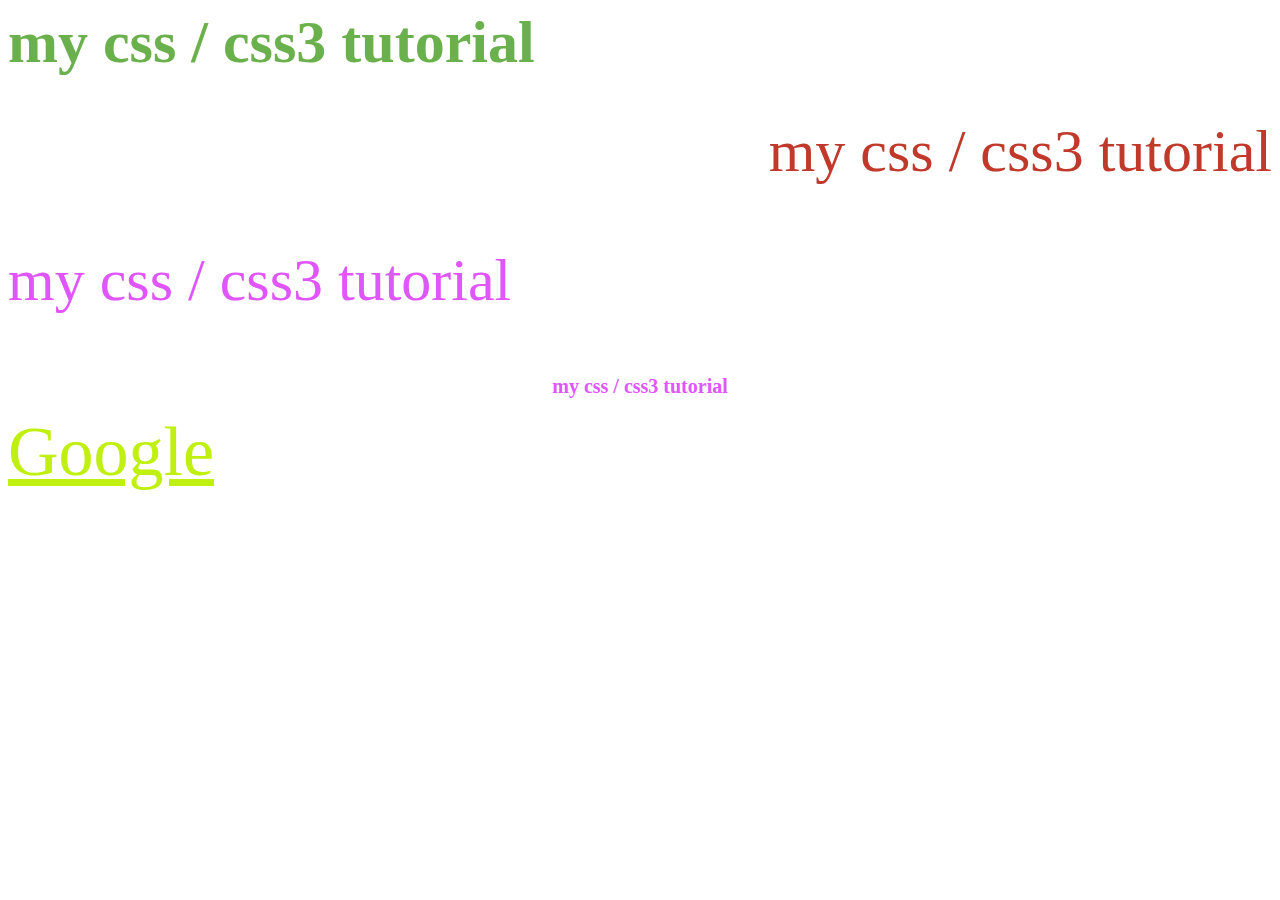
<file: index.html>
<!DOCTYPE>

<html>
<head>
	<title>CSS</title>
	<style>
		
h1{

	
	color: #95afc0;
	text-align: center;
}
#myh1{

color:#e056fd;
	font-size: 20px;
}
h1.myh{

color: #6ab04c;
text-align:left;

}
div.myh{

color: #c0392b;
text-align:right;
}
/* or we can do */

*{
	color: #3B7A24;
    font-size: 40px;
}

/* or */
h1,div,p{

color: #e056fd;
font-size: 60px;


}
a{
font-size: 70px;
color: #C0F00F;
}





	</style>



</head>
<body>
	
    <h1 class="myh">my css / css3  tutorial</h1>

    <div class="myh" >my css / css3  tutorial</div>




 
    <p id="myh">my css / css3  tutorial</p>
    <h1 id="myh1">my css / css3  tutorial</h1>
    
<a href="https://www.google.com">Google</a>

</body>
</html>
</file>
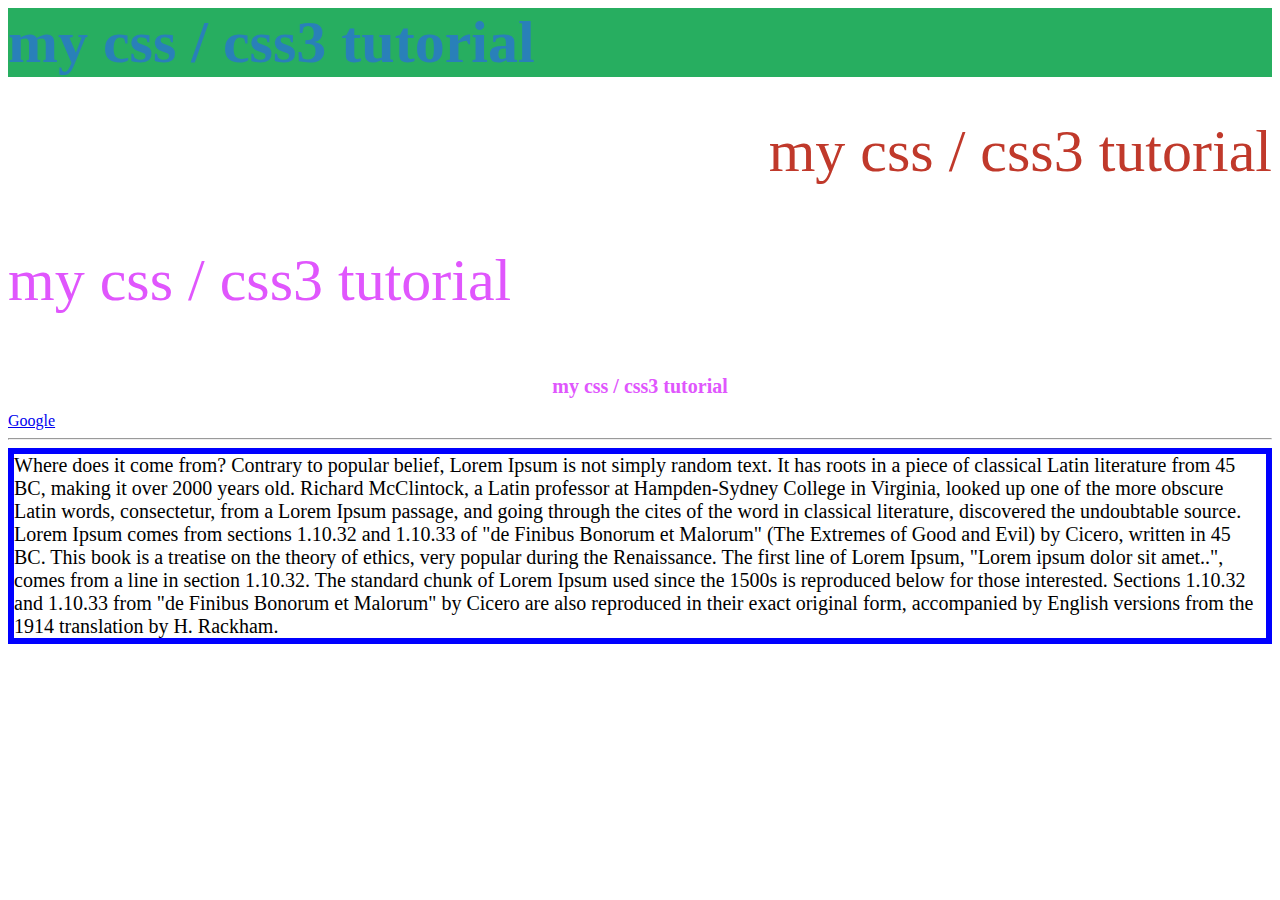
<file: index1-1.html>
<!DOCTYPE>

<html>
<head>
	<title>CSS.1</title>
	<link rel="stylesheet" type="text/css" href="style.css"/>
</head>
<body>
	
    <h1 class="myh">my css / css3  tutorial</h1>

    <div class="myh" >my css / css3  tutorial</div>




 
    <p id="myh">my css / css3  tutorial</p>
    <h1 id="myh1">my css / css3  tutorial</h1>
    
<a href="https://www.google.iq">Google</a><br><hr>






<section>
Where does it come from?
Contrary to popular belief, Lorem Ipsum is not simply random text. It has roots in a piece of classical Latin literature from 45 BC, making it over 2000 years old. Richard McClintock, a Latin professor at Hampden-Sydney College in Virginia, looked up one of the more obscure Latin words, consectetur, from a Lorem Ipsum passage, and going through the cites of the word in classical literature, discovered the undoubtable source. Lorem Ipsum comes from sections 1.10.32 and 1.10.33 of "de Finibus Bonorum et Malorum" (The Extremes of Good and Evil) by Cicero, written in 45 BC. This book is a treatise on the theory of ethics, very popular during the Renaissance. The first line of Lorem Ipsum, "Lorem ipsum dolor sit amet..", comes from a line in section 1.10.32.

The standard chunk of Lorem Ipsum used since the 1500s is reproduced below for those interested. Sections 1.10.32 and 1.10.33 from "de Finibus Bonorum et Malorum" by Cicero are also reproduced in their exact original form, accompanied by English versions from the 1914 translation by H. Rackham.

</section>
</body>
</html>
</file>
<file: style.css>
h1{

	
	color: #95afc0;
	text-align: center;
}
#myh1{

color:#e056fd;
	font-size: 20px;
}
h1.myh{

color: #2980b9;
text-align:left;
background-color: #27ae60;

}
div.myh{

color: #c0392b;
text-align:right;
}
/* or we can do */
/*
*{
	color: #3B7A24;
    font-size: 40px;
}
*/
/* or */
h1,div,p{

color: #e056fd;
font-size: 60px;


}







section{
font-size: 20px;

/*border-style: dotted;*/
/*border-style: dashed;*/
/*border-style: double;*/
/*border-style: inset;*/
border-style: solid ;
border-width: 6px;
border-color: blue;


/*background:blue url("cat.jpg");*/
/*background-repeat: no-repeat;*/
/*background-attachment: fixed;*/
/*background-attachment: local;*/
/*background-attachment:scroll; ;*/
/*
background-image: url("cat.jpg");
background-repeat: no-repeat;
background-attachment: fixed;
background-position: center;*/
/*background-repeat: repeat-x;*/
/*background-repeat: repeat-y;*/
}
</file>
